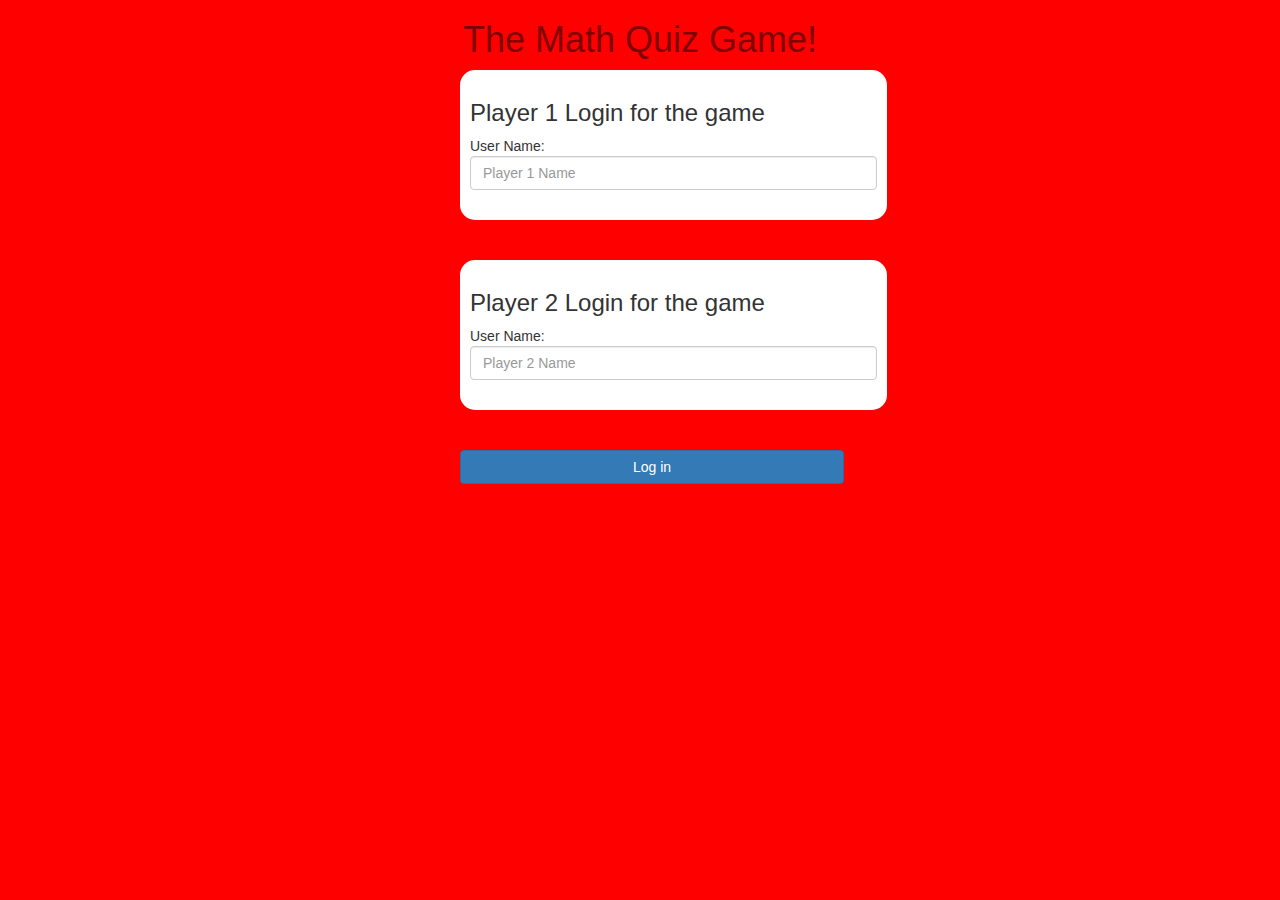
<file: index.html>
<!DOCTYPE html>
<html>
<head>
	<title>The Math Quiz Game</title>

<meta name="viewport" content="width=device-width, initial-scale=1">
<link rel="stylesheet" href="https://maxcdn.bootstrapcdn.com/bootstrap/3.4.0/css/bootstrap.min.css">
<script src="https://ajax.googleapis.com/ajax/libs/jquery/3.4.1/jquery.min.js"></script>
<script src="https://maxcdn.bootstrapcdn.com/bootstrap/3.4.0/js/bootstrap.min.js"></script>

<link rel="stylesheet" type="text/css" href="game.css">

<script src="game_login.js"></script>
</head>
<body>
<h1>The Math Quiz Game!</h1>
	<div class="col-lg-4 col-sm-8 col-xs-11 login_div1">
		<h3 >Player 1 Login for the game</h3>
		<lable >User Name:</lable>
		<input type="text"id="player1_name_input" class="form-control" placeholder="Player 1 Name">
		<br>
	</div>
	<br>
	<br>

	<div class="col-lg-4 col-sm-8 col-xs-11 login_div2">
		<h3 >Player 2 Login for the game</h3>
		<lable >User Name:</lable>
		<input type="text" id="player2_name_input" class="form-control" placeholder="Player 2 Name">
		<br>
	</div>
<br>
<br>
	<button style="width:30%" class="btn btn-primary" onclick="addUser()">Log in</button>
</body>
</html>
</file>
<file: game.css>
body
{
	background: rgb(255, 0, 0);
}

	.login_div1 , .login_div2
	{
		background: white;
		padding: 10px;
		float: none;
		border-radius: 15px;
	}


#player1_name , #player2_name
{
	display: inline-block;
	margin-left: 60px;
}
#word
{
	width: 60%;
}
#word_display
{
	letter-spacing: 5px;
}
#output
{
background: white;
border-radius: 10px;
border-top: 10px solid #AA4465;
padding: 10px;
float: none;
text-align: left;
}
.login_div1, .login_div2
{
	margin-left: 460px;
}
button
{
	margin-left: 460px;
}
h1
{
	text-align: center;
	color: maroon;
}
</file>
